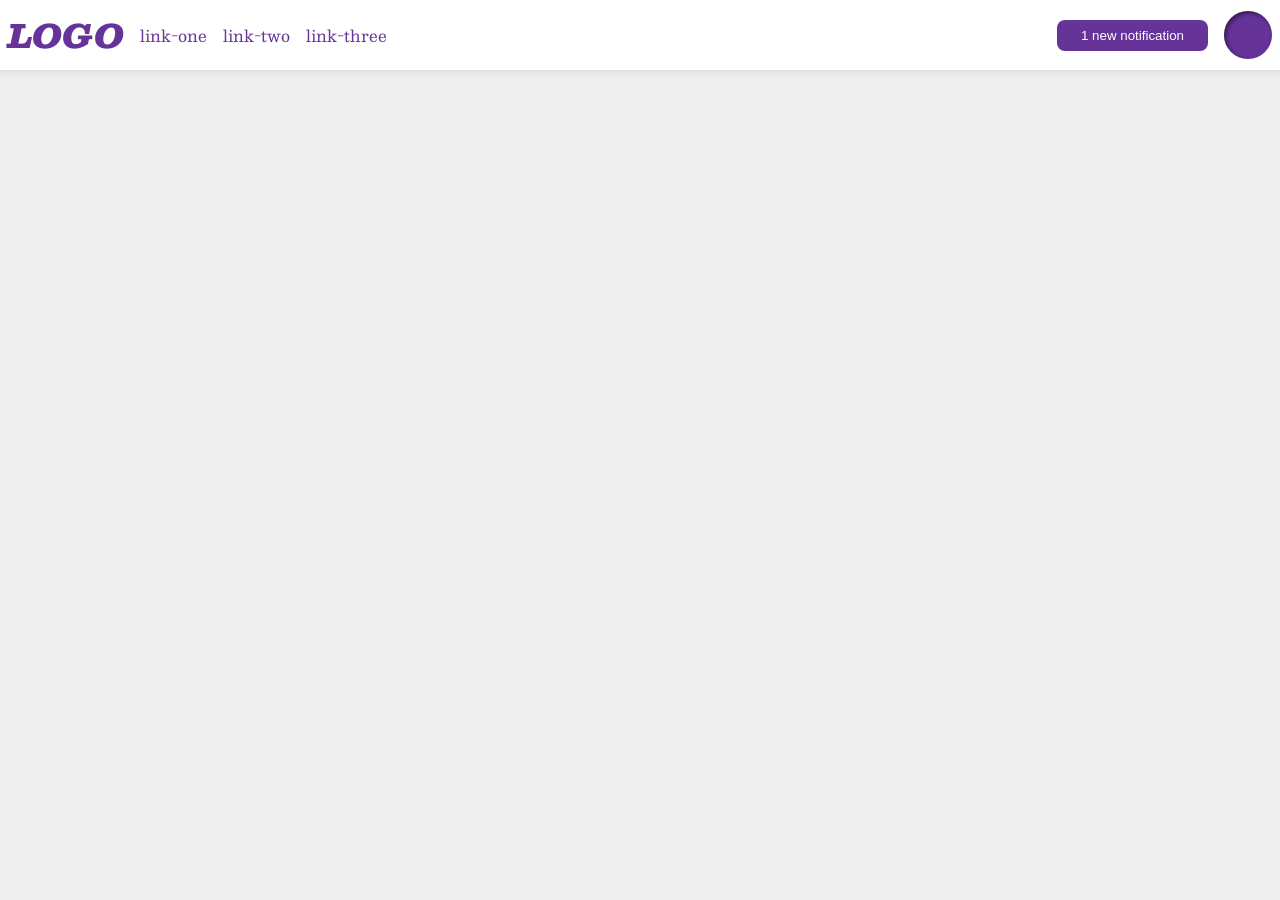
<file: foundations/flex/03-flex-header-2/index.html>
<!DOCTYPE html>
<html lang="en">
  <head>
    <meta charset="UTF-8">
    <meta http-equiv="X-UA-Compatible" content="IE=edge">
    <meta name="viewport" content="width=device-width, initial-scale=1.0">
    <title>Flex Header 2</title>
    <link rel="stylesheet" href="style.css">
  </head>
  <body>
    <div class="header">
      <div class="left">
        <div class="logo">
          LOGO
        </div>
        <ul class="links">
          <li><a href="https://google.com">link-one</a></li>
          <li><a href="https://google.com">link-two</a></li>
          <li><a href="https://google.com">link-three</a></li>
        </ul>
      </div>
      <div class="right">
        <button class="notifications">
          1 new notification
        </button>
        <div class="profile-image"></div>
      </div>
    </div>
  </body>
</html>
</file>
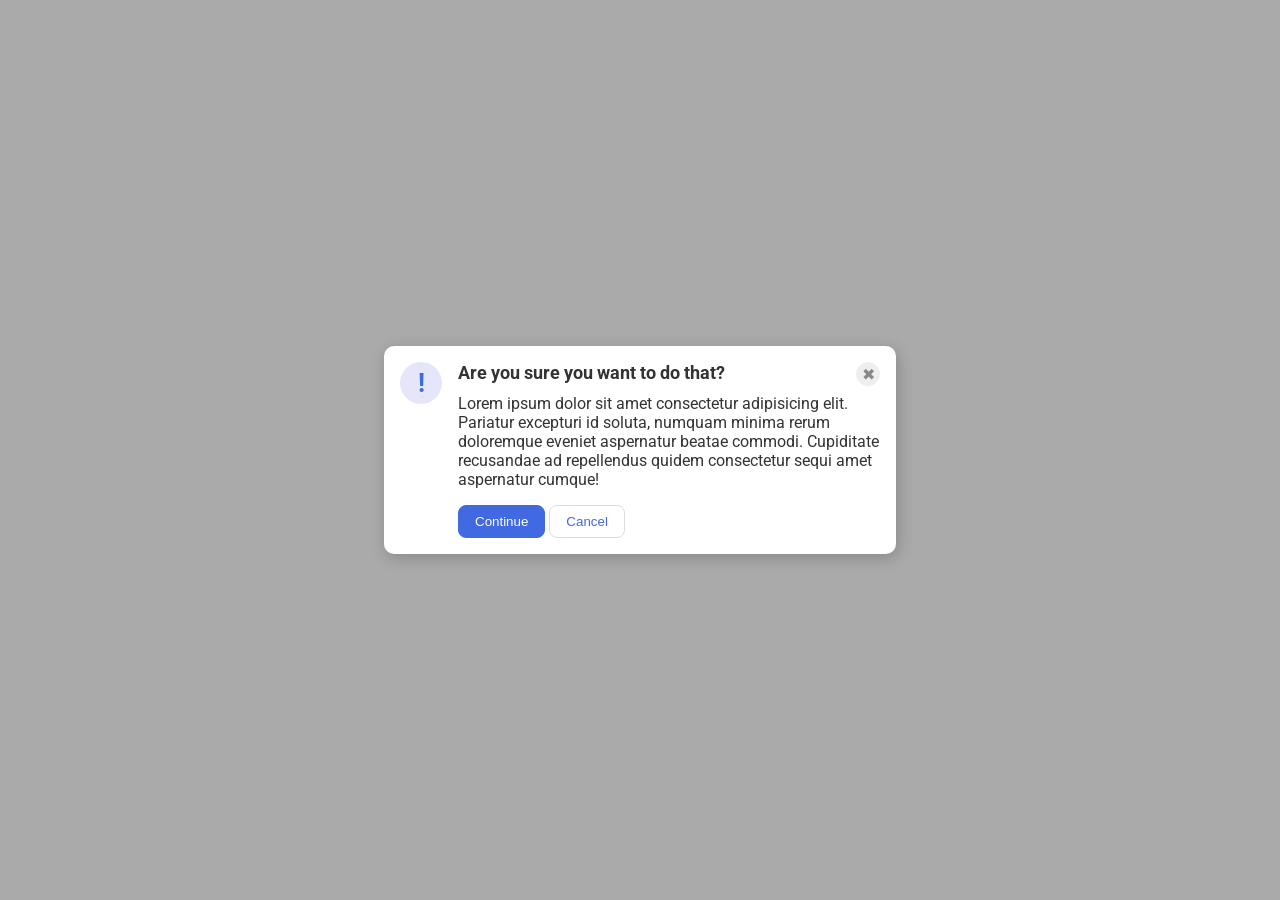
<file: foundations/flex/05-flex-modal/index.html>
<!DOCTYPE html>
<html lang="en">
  <head>
    <meta charset="UTF-8">
    <meta http-equiv="X-UA-Compatible" content="IE=edge">
    <meta name="viewport" content="width=device-width, initial-scale=1.0">
    <link rel="stylesheet" href="style.css">
    <title>Modal</title>
  </head>
  <body>
    <div class="modal">
      <div class="icon">!</div>

      <div class="content">
        
        <div class="header">Are you sure you want to do that?
          <button class="close-button">✖</button>
        </div>
        <div class="text">Lorem ipsum dolor sit amet consectetur adipisicing elit. Pariatur excepturi id soluta, numquam minima rerum doloremque eveniet aspernatur beatae commodi. Cupiditate recusandae ad repellendus quidem consectetur sequi amet aspernatur cumque!</div>
        <button class="continue">Continue</button>
        <button class="cancel">Cancel</button>
      </div>

    </div>
  </body>
</html>
</file>
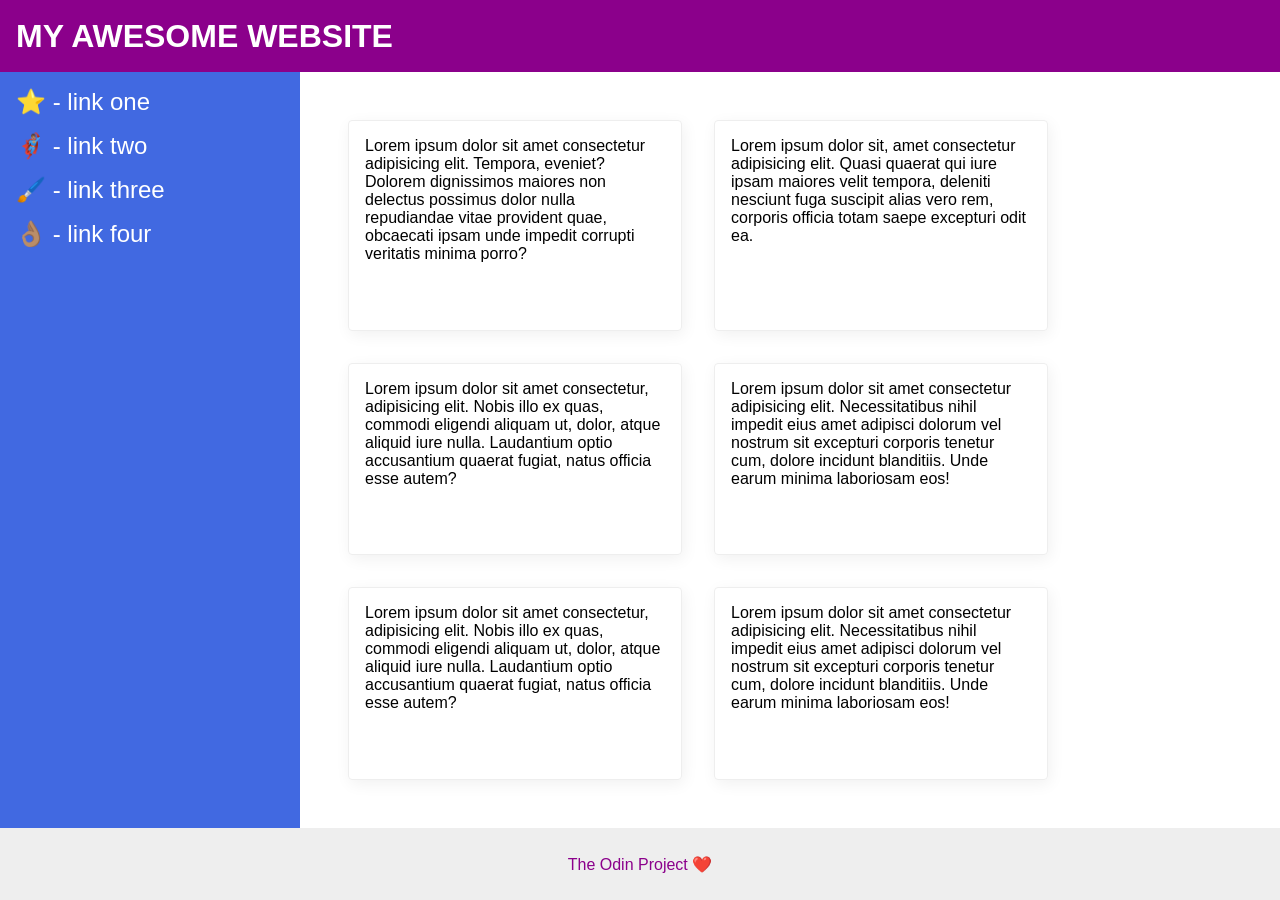
<file: foundations/flex/07-flex-layout-2/index.html>
<!DOCTYPE html>
<html lang="en">
  <head>
    <meta charset="UTF-8">
    <meta http-equiv="X-UA-Compatible" content="IE=edge">
    <meta name="viewport" content="width=device-width, initial-scale=1.0">
    <title>The Holy Grail</title>
    <link rel="stylesheet" href="style.css">
  </head>
  <body>
    <div class="header">
      MY AWESOME WEBSITE
    </div>
    
    <div class="content">
      <div class="sidebar">
        <ul>
          <li><a href="#">⭐ - link one</a></li>
          <li><a href="#">🦸🏽‍♂️ - link two</a></li>
          <li><a href="#">🖌️ - link three</a></li>
          <li><a href="#">👌🏽 - link four</a></li>
        </ul>
      </div>
  
      <div class="cards">    
        <div class="card">Lorem ipsum dolor sit amet consectetur adipisicing elit. Tempora, eveniet? Dolorem dignissimos maiores non delectus possimus dolor nulla repudiandae vitae provident quae, obcaecati ipsam unde impedit corrupti veritatis minima porro?</div>
        <div class="card">Lorem ipsum dolor sit, amet consectetur adipisicing elit. Quasi quaerat qui iure ipsam maiores velit tempora, deleniti nesciunt fuga suscipit alias vero rem, corporis officia totam saepe excepturi odit ea.</div>
        <div class="card">Lorem ipsum dolor sit amet consectetur, adipisicing elit. Nobis illo ex quas, commodi eligendi aliquam ut, dolor, atque aliquid iure nulla. Laudantium optio accusantium quaerat fugiat, natus officia esse autem?</div>
        <div class="card">Lorem ipsum dolor sit amet consectetur adipisicing elit. Necessitatibus nihil impedit eius amet adipisci dolorum vel nostrum sit excepturi corporis tenetur cum, dolore incidunt blanditiis. Unde earum minima laboriosam eos!</div>
        <div class="card">Lorem ipsum dolor sit amet consectetur, adipisicing elit. Nobis illo ex quas, commodi eligendi aliquam ut, dolor, atque aliquid iure nulla. Laudantium optio accusantium quaerat fugiat, natus officia esse autem?</div>
        <div class="card">Lorem ipsum dolor sit amet consectetur adipisicing elit. Necessitatibus nihil impedit eius amet adipisci dolorum vel nostrum sit excepturi corporis tenetur cum, dolore incidunt blanditiis. Unde earum minima laboriosam eos!</div>
      </div>
    </div>
   
    <div class="footer">
      The Odin Project ❤️
    </div>
  </body>
</html>
</file>
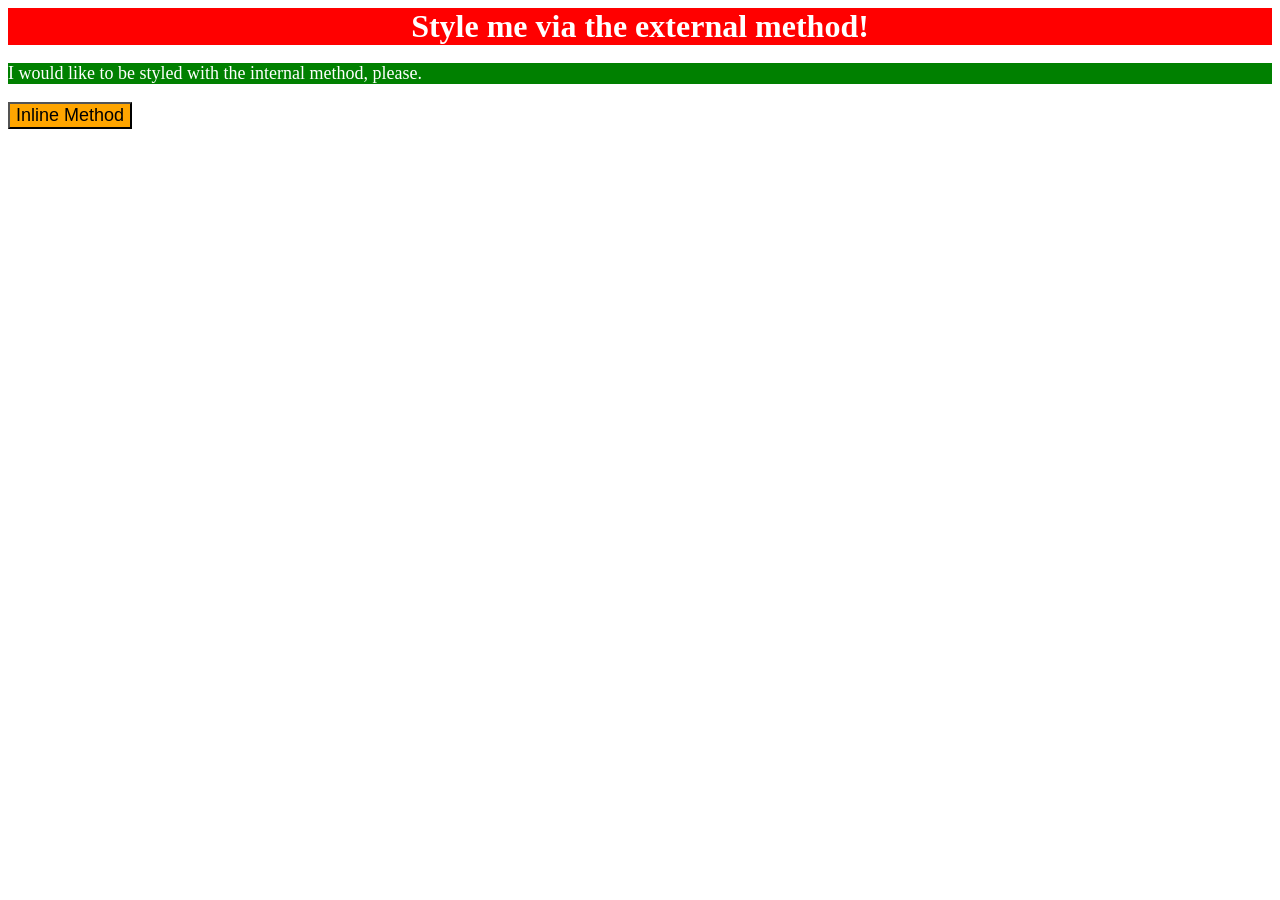
<file: foundations/intro-to-css/01-css-methods/index.html>
<!DOCTYPE html>
<html lang="en">
  <head>
    <meta charset="UTF-8">
    <meta http-equiv="X-UA-Compatible" content="IE=edge">
    <meta name="viewport" content="width=device-width, initial-scale=1.0">
    <link rel="stylesheet" href="./styles.css">
    <title>Methods for Adding CSS</title>

    <style>
      p {
        background-color: green;
        color: white;
        font-size: 18px;
      }
    </style>
  </head>
  <body>
    <div>Style me via the external method!</div>
    <p>I would like to be styled with the internal method, please.</p>
    <button style="background-color: orange; font-size: 18px;">Inline Method</button>
  </body>
</html>
</file>
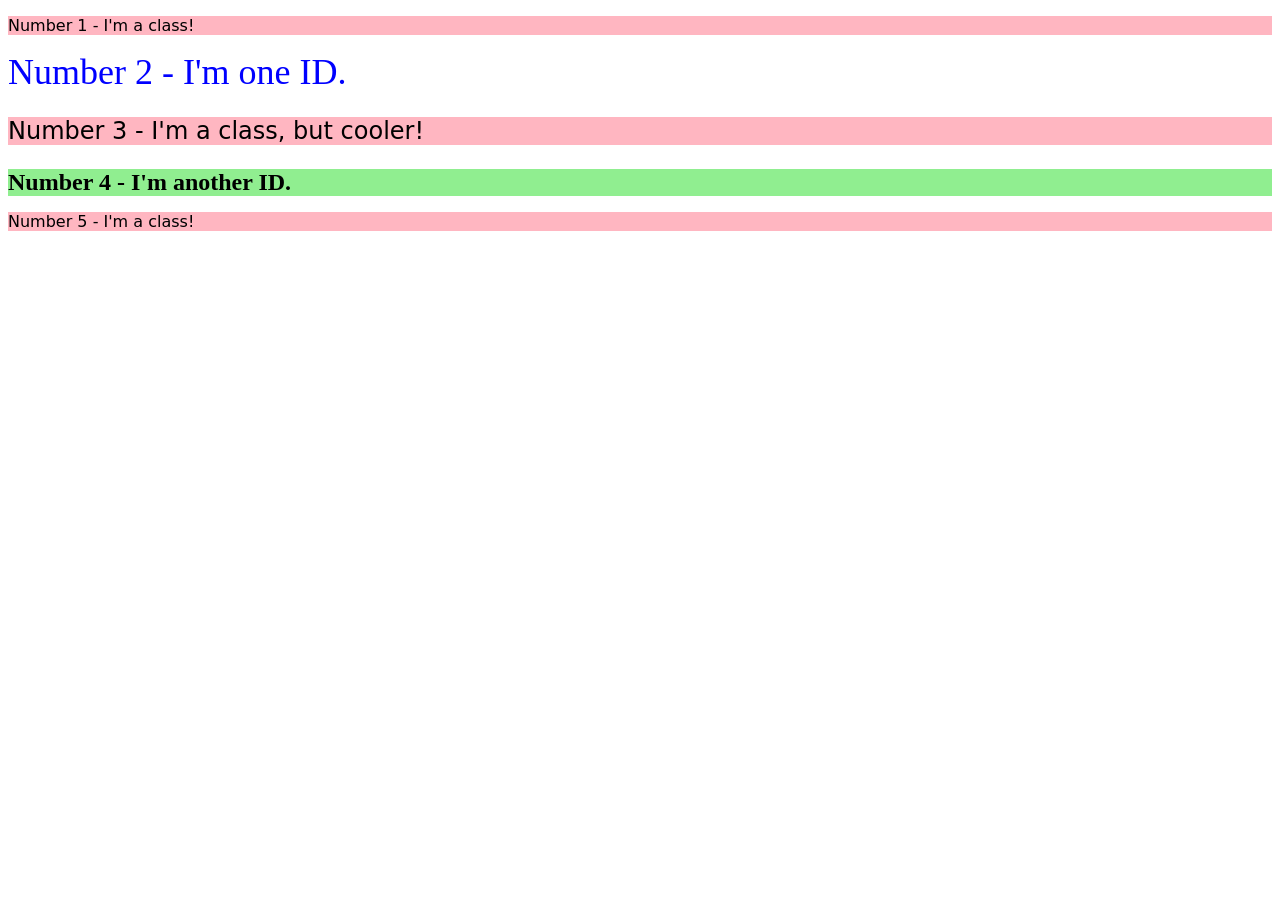
<file: foundations/intro-to-css/02-class-id-selectors/index.html>
<!DOCTYPE html>
<html lang="en">
  <head>
    <meta charset="UTF-8">
    <meta http-equiv="X-UA-Compatible" content="IE=edge">
    <meta name="viewport" content="width=device-width, initial-scale=1.0">
    <title>Class and ID Selectors</title>
    <link rel="stylesheet" href="style.css">
  </head>
  <body>
    <p class="odd-num">Number 1 - I'm a class!</p>
    <div id="second-el">Number 2 - I'm one ID.</div>
    <p class="odd-num adjust-font-size">Number 3 - I'm a class, but cooler!</p>
    <div id="fourth-el" class="adjust-font-size">Number 4 - I'm another ID.</div>
    <p class="odd-num">Number 5 - I'm a class!</p>
  </body>
</html>
</file>
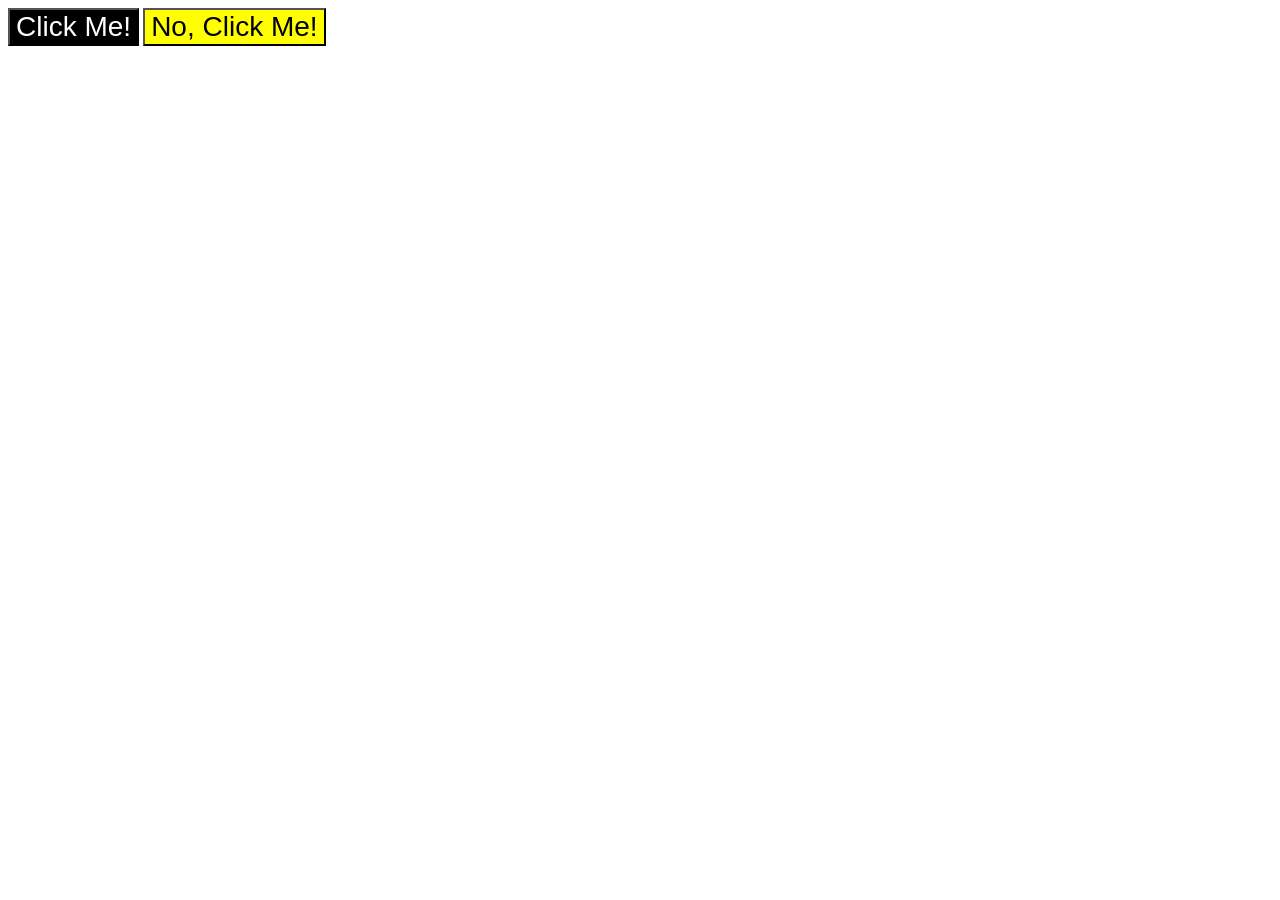
<file: foundations/intro-to-css/03-grouping-selectors/index.html>
<!DOCTYPE html>
<html lang="en">
  <head>
    <meta charset="UTF-8">
    <meta http-equiv="X-UA-Compatible" content="IE=edge">
    <meta name="viewport" content="width=device-width, initial-scale=1.0">
    <title>Grouping Selectors</title>
    <link rel="stylesheet" href="style.css">
  </head>
  <body>
    <button class="first">Click Me!</button>
    <button class="second">No, Click Me!</button>
  </body>
</html>
</file>
<file: foundations/flex/03-flex-header-2/style.css>
/* this is some magical font-importing.  
you'll learn about it later. */
@import url('https://fonts.googleapis.com/css2?family=Besley:ital,wght@0,400;1,900&display=swap');

body {
  margin: 0;
  background: #eee;
  font-family: Besley, serif;
}

.header {
  background: white;
  border-bottom: 1px solid #ddd;
  box-shadow: 0 0 8px rgba(0,0,0,.1);
}

.profile-image {
  background: rebeccapurple;
  box-shadow: inset 2px 2px 4px rgba(0,0,0,.5);
  border-radius: 50%;
  width: 48px;
  height: 48px;
}

.logo {
  color: rebeccapurple;
  font-size: 32px;
  font-weight: 900;
  font-style: italic;
}

button {
  border: none;
  border-radius: 8px;
  background: rebeccapurple;
  color: white;
  padding: 8px 24px;
}

a {
  /* this removes the line under our links */
  text-decoration: none;
  color: rebeccapurple;
}

ul {
  list-style-type: none;
}

/* Solution */

.header {
  padding: 8px;
  display: flex;
  justify-content: space-between;
}

.header .links {
  padding: 0px;
  margin: 0px;
  display: flex;
  gap: 16px
}

.left,
.right {
  display: flex;
  align-items: center;
  gap: 16px;
}
</file>
<file: foundations/flex/05-flex-modal/style.css>
@import url('https://fonts.googleapis.com/css2?family=Roboto:wght@400;700&display=swap');

html, body {
  height: 100%;
}

body {
  font-family: Roboto, sans-serif;
  margin: 0;
  background: #aaa;
  color: #333;
  /* I'll give you this one for free lol */
  display: flex;
  align-items: center;
  justify-content: center;
}

.modal {
  background: white;
  width: 480px;
  border-radius: 10px;
  box-shadow: 2px 4px 16px rgba(0,0,0,.2);
}

.icon {
  color: royalblue;
  font-size: 26px;
  font-weight: 700;
  background: lavender;
  width: 42px;
  height: 42px;
  border-radius: 50%;
  display: flex;
  align-items: center;
  justify-content: center;
}

.close-button {
  background: #eee;
  border-radius: 50%;
  color: #888;
  font-weight: 400;
  font-size: 16px;
  height: 24px;
  width: 24px;
  display: flex;
  align-items: center;
  justify-content: center;
  border: 1px solid #eee;
  padding: 0;
}

button {
  cursor: pointer;
  padding: 8px 16px;
  border-radius: 8px;
}

button.continue {
  background: royalblue;
  border: 1px solid royalblue;
  color: white;
}

button.cancel {
  background: white;
  border: 1px solid #ddd;
  color: royalblue;
}

/* Solution */


.modal {
  padding: 16px;
  display: flex;
  gap: 16px;
}

.icon {
  flex-shrink: 0;
}

.header {
  display: flex;
  justify-content: space-between;
  font-size: 18px;
  font-weight: bold;
  margin-bottom: 8px;
}

.text {
  margin-bottom: 16px;
}
</file>
<file: foundations/flex/07-flex-layout-2/style.css>
body {
  font-family: -apple-system, BlinkMacSystemFont, 'Segoe UI', Roboto, Oxygen, Ubuntu, Cantarell, 'Open Sans', 'Helvetica Neue', sans-serif;
  margin: 0;
  min-height: 100vh;
}

.header {
  height: 72px;
  background: darkmagenta;
  color: white;
}

.footer {
  height: 72px;
  background: #eee;
  color: darkmagenta;
}

.sidebar {
  width: 300px;
  background: royalblue;
  box-sizing: border-box;
}

.card {
  border: 1px solid #eee;
  box-shadow: 2px 4px 16px rgba(0,0,0,.06);
  border-radius: 4px;
}

/* Solution */



body {
  display: flex;
  flex-direction: column;
}

.header {
  display: flex;
  font-size: 32px;
  font-weight: 900;
  padding: 0 16px;
  align-items: center;
}

.content {
  display: flex;
  flex: 1;
}

.sidebar {
  padding: 16px;
  flex: 0 0 auto;
}

ul {
  padding: 0;
  margin: 0;
  list-style-type: none;
}

li {
  margin-bottom: 16px;
}

a {
  font-size: 24px;
  color: white;
  text-decoration: none;
}

.cards {
  padding: 48px;
  display: flex;
  flex-wrap: wrap;
  gap: 32px;
}

.card {
  padding: 16px;
  width: 300px;
}

.footer {
  display: flex;
  justify-content: center;
  align-items: center;
}
</file>
<file: foundations/intro-to-css/01-css-methods/styles.css>
div {
    background-color: red;
    color: white;
    font-size: 32px;
    text-align: center;
    font-weight: bold;
}
</file>
<file: foundations/intro-to-css/02-class-id-selectors/style.css>
.odd-num {
    background-color: rgb(255, 182, 193);
    font-family: Verdana, "DejaVu Sans", sans-serif;
}

.adjust-font-size {
    font-size: 24px;
}

#second-el {
    color: #0000ff;
    font-size: 36px;
}

#fourth-el {
    background-color: lightgreen;
    font-weight: bold;
}
</file>
<file: foundations/intro-to-css/03-grouping-selectors/style.css>
.first,
.second {
    font-size: 28px;
    font-family: Helvetica, "Times New Roman", sans-serif;
}

.first {
    background-color: black;
    color: white;
}

.second {
    background-color: yellow;
}
</file>
